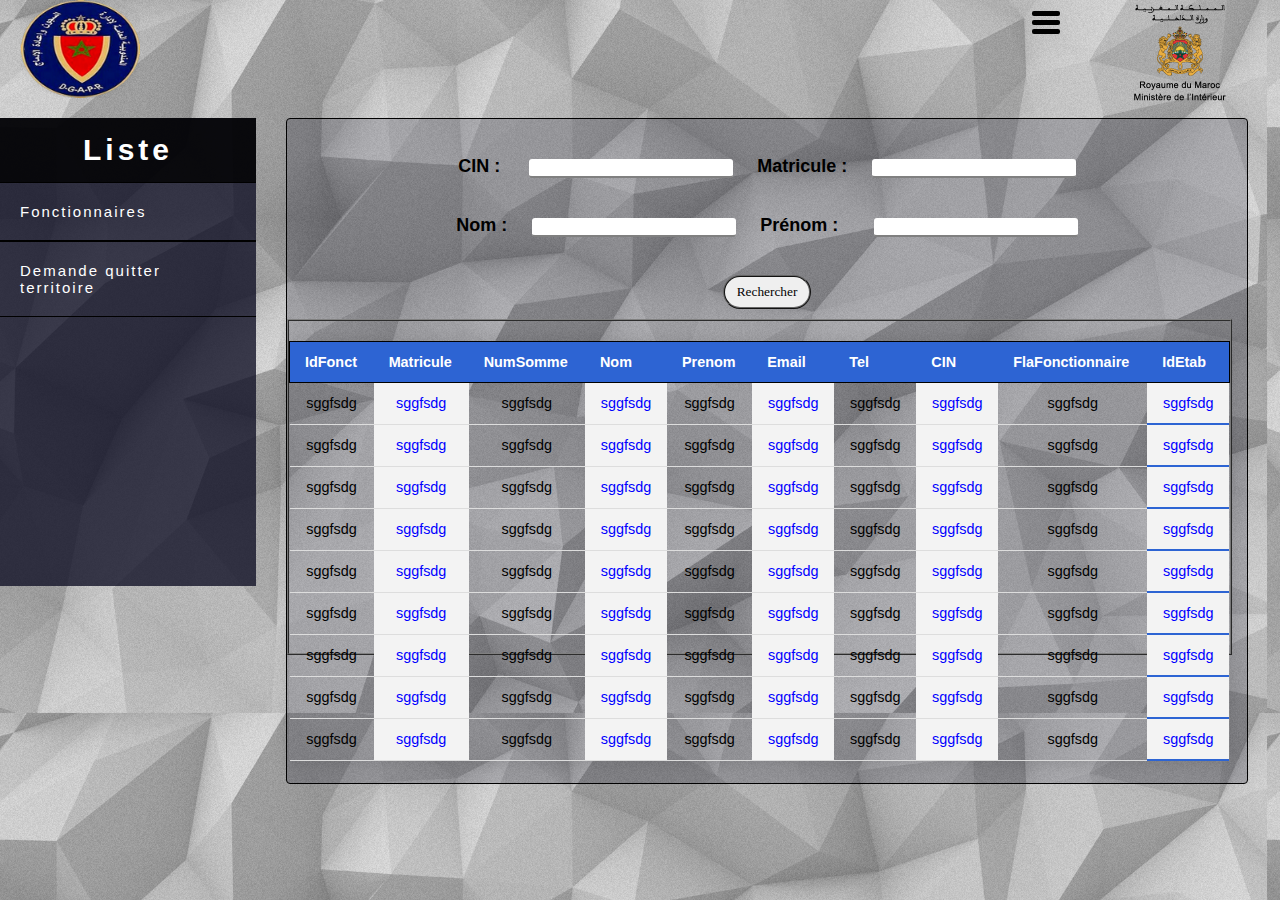
<file: index.html>
<!DOCTYPE html>
<html lang="en">
<head>
    <meta charset="UTF-8">
    <meta http-equiv="X-UA-Compatible" content="IE=edge">
    <meta name="viewport" content="width=device-width, initial-scale=1.0">
    <link rel="stylesheet" href="css/cssindex.css">
    <link rel="stylesheet" href="css/styles2.css">
    <title>Document</title>
</head>
<body>
    <header>
        <img id="img-right" src="image/11.png" alt="" width="200px">
        <img id="img-left" src="image/habss-550x309 (1).png" alt="" width="120px">
        <a href="#menu" id="toggle"><span></span></a>

        <div id="menu">
          <ul>
            <li><a href="profil.html">Profil</a></li>
            <li><a href="Adduser.html"> Add User</a></li>
            <li><a href="Login.html">Logout</a></li>
          </ul>
        </div>
    </header>
    <br>
    <div class="main">
      <div class="bar">
         <h2 id="logo">Liste</h2>
         <a href="index.html">Fonctionnaires</a>
         <a href="talab.html">Demande quitter territoire</a>
      </div>
      <div class="body">
        <label for=""style="margin-left: ;">CIN :</label>
        <input type="text"style="margin-left:24px ;">
        <label for=""style="margin-left:20px ;">Matricule :</label>
        <input type="text"style="margin-left:20px ;"><br>
        <label for="" style="margin-top: -20px;">Nom :</label>
        <input type="text"style="margin-left:20px ;">
        <label for=""style="margin-left:20px ;">Prénom :</label>
        <input type="text"style="margin-left:31px ;"><br><br>
        <button id="search" > Rechercher </button>
        <br>
          <div id="table">
            <table class="content-table">
              <thead>
                <tr>
                  <th>IdFonct</th>
                  <th>Matricule</th>
                  <th>NumSomme</th>
                  <th>Nom</th>
                  <th>Prenom</th>
                  <th>Email</th>
                  <th>Tel</th>
                  <th>CIN</th>
                  <th>FlaFonctionnaire</th>
                  <th>IdEtab</th>
                </tr>
              </thead>
              <tbody>
                  <tr>
                    <td>sggfsdg</td>
                    <td>sggfsdg</td>
                    <td>sggfsdg</td>
                    <td>sggfsdg</td>
                    <td>sggfsdg</td>
                    <td>sggfsdg</td>
                    <td>sggfsdg</td>
                    <td>sggfsdg</td>
                    <td>sggfsdg</td>
                    <td>sggfsdg</td>
                  </tr>
                  <tr>
                    <td>sggfsdg</td>
                    <td>sggfsdg</td>
                    <td>sggfsdg</td>
                    <td>sggfsdg</td>
                    <td>sggfsdg</td>
                    <td>sggfsdg</td>
                    <td>sggfsdg</td>
                    <td>sggfsdg</td>
                    <td>sggfsdg</td>
                    <td>sggfsdg</td>
                  </tr>
                  <tr>
                    <td>sggfsdg</td>
                    <td>sggfsdg</td>
                    <td>sggfsdg</td>
                    <td>sggfsdg</td>
                    <td>sggfsdg</td>
                    <td>sggfsdg</td>
                    <td>sggfsdg</td>
                    <td>sggfsdg</td>
                    <td>sggfsdg</td>
                    <td>sggfsdg</td>
                  </tr>
                  <tr>
                    <td>sggfsdg</td>
                    <td>sggfsdg</td>
                    <td>sggfsdg</td>
                    <td>sggfsdg</td>
                    <td>sggfsdg</td>
                    <td>sggfsdg</td>
                    <td>sggfsdg</td>
                    <td>sggfsdg</td>
                    <td>sggfsdg</td>
                    <td>sggfsdg</td>
                  </tr>
                  <tr>
                    <td>sggfsdg</td>
                    <td>sggfsdg</td>
                    <td>sggfsdg</td>
                    <td>sggfsdg</td>
                    <td>sggfsdg</td>
                    <td>sggfsdg</td>
                    <td>sggfsdg</td>
                    <td>sggfsdg</td>
                    <td>sggfsdg</td>
                    <td>sggfsdg</td>
                  </tr>
                  <tr>
                    <td>sggfsdg</td>
                    <td>sggfsdg</td>
                    <td>sggfsdg</td>
                    <td>sggfsdg</td>
                    <td>sggfsdg</td>
                    <td>sggfsdg</td>
                    <td>sggfsdg</td>
                    <td>sggfsdg</td>
                    <td>sggfsdg</td>
                    <td>sggfsdg</td>
                  </tr>
                  <tr>
                    <td>sggfsdg</td>
                    <td>sggfsdg</td>
                    <td>sggfsdg</td>
                    <td>sggfsdg</td>
                    <td>sggfsdg</td>
                    <td>sggfsdg</td>
                    <td>sggfsdg</td>
                    <td>sggfsdg</td>
                    <td>sggfsdg</td>
                    <td>sggfsdg</td>
                  </tr>
                  <tr>
                    <td>sggfsdg</td>
                    <td>sggfsdg</td>
                    <td>sggfsdg</td>
                    <td>sggfsdg</td>
                    <td>sggfsdg</td>
                    <td>sggfsdg</td>
                    <td>sggfsdg</td>
                    <td>sggfsdg</td>
                    <td>sggfsdg</td>
                    <td>sggfsdg</td>
                  </tr>
                  <tr>
                    <td>sggfsdg</td>
                    <td>sggfsdg</td>
                    <td>sggfsdg</td>
                    <td>sggfsdg</td>
                    <td>sggfsdg</td>
                    <td>sggfsdg</td>
                    <td>sggfsdg</td>
                    <td>sggfsdg</td>
                    <td>sggfsdg</td>
                    <td>sggfsdg</td>
                  </tr>
                  
              </tbody>
            </table>
          </div>
          
      </div>
    </div>
<script src="js/index.js"></script>
</body>
</html>
</file>
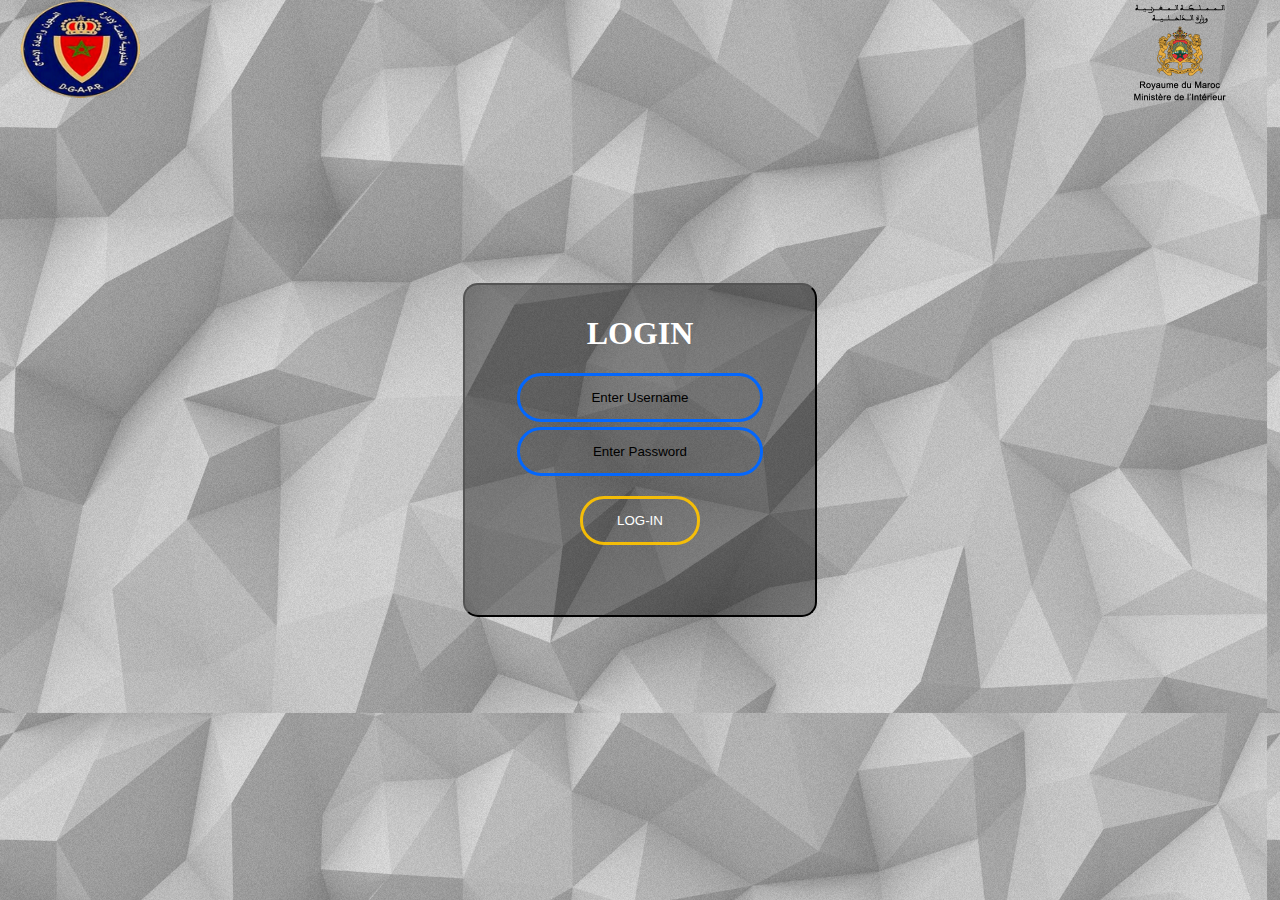
<file: Login.html>
<!DOCTYPE html>
<html lang="en" >
<head>
    <meta charset="UTF-8">
    <meta http-equiv="X-UA-Compatible" content="IE=edge">
    <meta name="viewport" content="width=device-width, initial-scale=1.0">
    <link rel="stylesheet" href="css/login.css">
    <script src="js/login.js"></script>
    <title>Document</title>
</head>
<body>
    <header>
        <img id="img-right" src="image/11.png" alt="" width="200px">
        <img id="img-left" src="image/habss-550x309 (1).png" alt="" width="120px">
    </header>
    <form id="form_id" class="login" name="form" method="post">
         <h1>LOGIN</h1>
         <input type="text" name="username" placeholder="Enter Username" id="username" required>
         <input type="password" name="password" placeholder="Enter Password" id="password" required>
         <input type="button" value="LOG-IN" id="submit" onclick="validate()"/>



    </form>
    
</body>


</html>
</file>
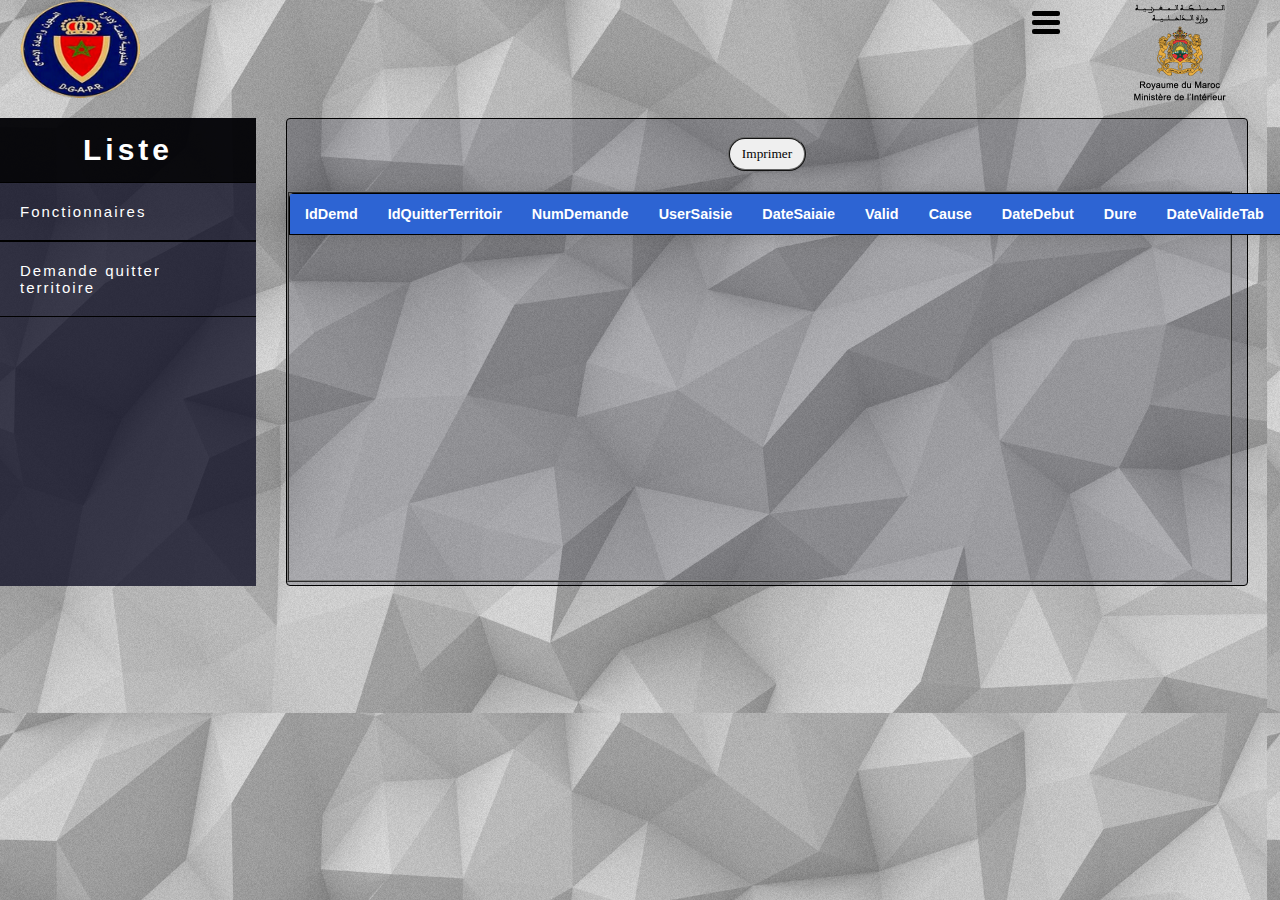
<file: talab.html>
<!DOCTYPE html>
<html lang="en">
<head>
    <meta charset="UTF-8">
    <meta http-equiv="X-UA-Compatible" content="IE=edge">
    <meta name="viewport" content="width=device-width, initial-scale=1.0">
    <link rel="stylesheet" href="css/cssindex.css">
    <link rel="stylesheet" href="css/styles2.css">
    <title>Document</title>
</head>
<body>
    <header>
        <img id="img-right" src="image/11.png" alt="" width="200px">
        <img id="img-left" src="image/habss-550x309 (1).png" alt="" width="120px">
        <a href="#menu" id="toggle"><span></span></a>

        <div id="menu">
          <ul>
            <li><a href="profil.html">Profil</a></li>
            <li><a href="Adduser.html"> Add User</a></li>
            <li><a href="Login.html">Logout</a></li>
          </ul>
        </div>
    </header>
    <br>
    <div class="main">
      <div class="bar">
         <h2 id="logo">Liste</h2>
         <a href="index.html">Fonctionnaires</a>
         <a href="talab.html">Demande quitter territoire</a>
      </div>
      <div class="body">
        <br>
        <button id="imprimer">Imprimer </button>
        <div id="table-talab">
        <table class="talab-table">
          <thead>
            <tr>
              <th>IdDemd</th>
              <th>IdQuitterTerritoir</th>
              <th>NumDemande</th>
              <th>UserSaisie</th>
              <th>DateSaiaie</th>
              <th>Valid</th>
              <th>Cause</th>
              <th>DateDebut</th>
              <th>Dure</th>
              <th>DateValideTab</th>
              <th>TelPay</th>
              <th>AdressPay</th>
              <th>InfoSuppTab</th>
              <th>DateAutorisation</th>
              <th>FlagSupp</th>
              <th>IdFonct</th>
              <th>IdPay</th>
              <th>IdEtab</th>   
            </tr>
          </thead>
          <tbody>

          </tbody>
        </table>
      </div>
      </div>
    </div>
<script src="js/index.js"></script>
</body>
</html>
</file>
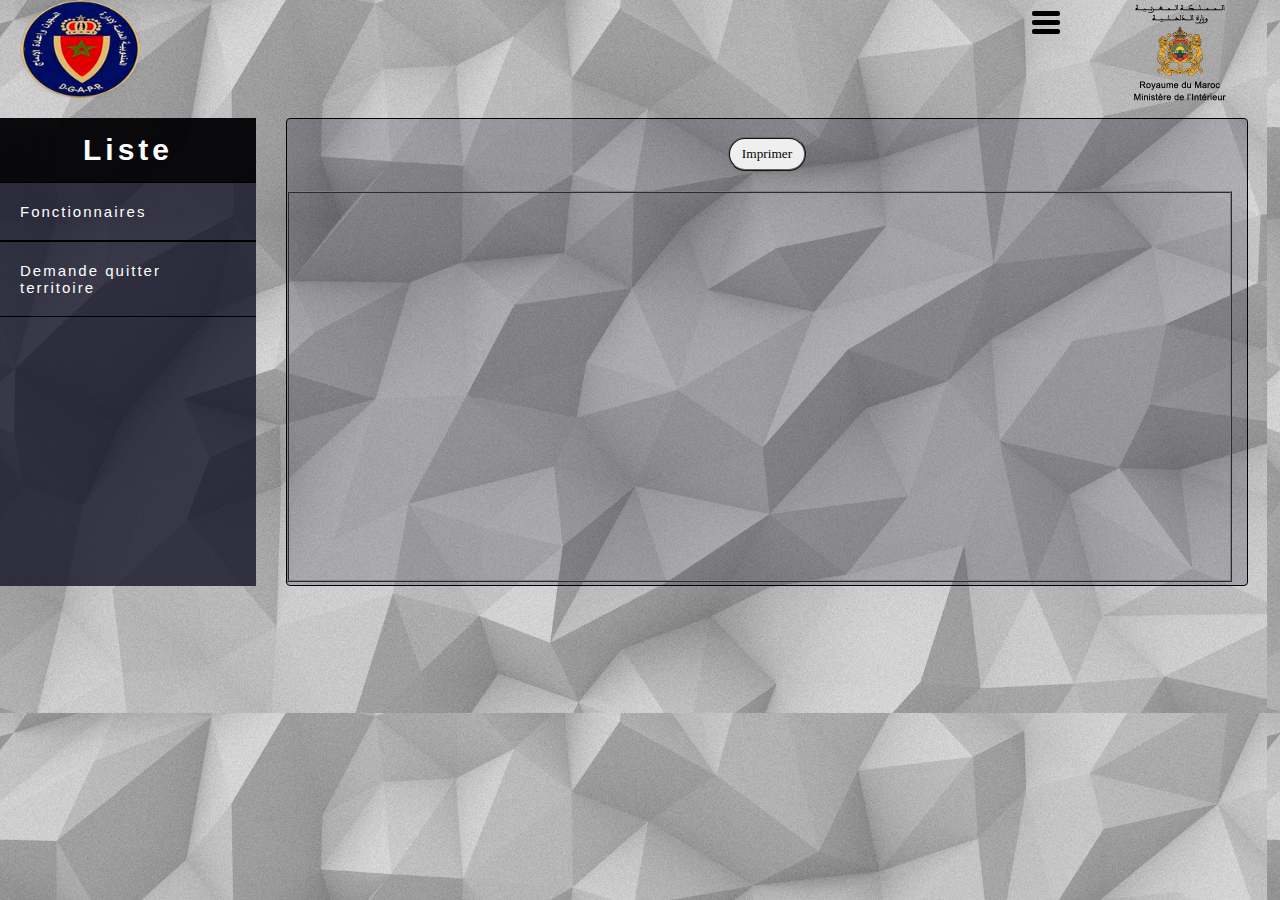
<file: talab1.html>
<!DOCTYPE html>
<html lang="en">
<head>
    <meta charset="UTF-8">
    <meta http-equiv="X-UA-Compatible" content="IE=edge">
    <meta name="viewport" content="width=device-width, initial-scale=1.0">
    <link rel="stylesheet" href="css/cssindex.css">
    <link rel="stylesheet" href="css/styles2.css">
    <title>Document</title>
</head>
<body>
    <header>
        <img id="img-right" src="image/11.png" alt="" width="200px">
        <img id="img-left" src="image/habss-550x309 (1).png" alt="" width="120px">
        <a href="#menu" id="toggle"><span></span></a>

        <div id="menu">
          <ul>
            <li><a href="profil1.html">Profil</a></li>
            <li><a href="Login.html">Logout</a></li>
          </ul>
        </div>
    </header>
    <br>
    <div class="main">
      <div class="bar">
         <h2 id="logo">Liste</h2>
         <a href="user.html">Fonctionnaires</a>
         <a href="talab1.html">Demande quitter territoire</a>
      </div>
      <div class="body">
        <br>
        <button id="imprimer">Imprimer </button>
        <div id="table-talab">

        </div>
      </div>
    </div>
<script src="js/index.js"></script>
</body>
</html>
</file>
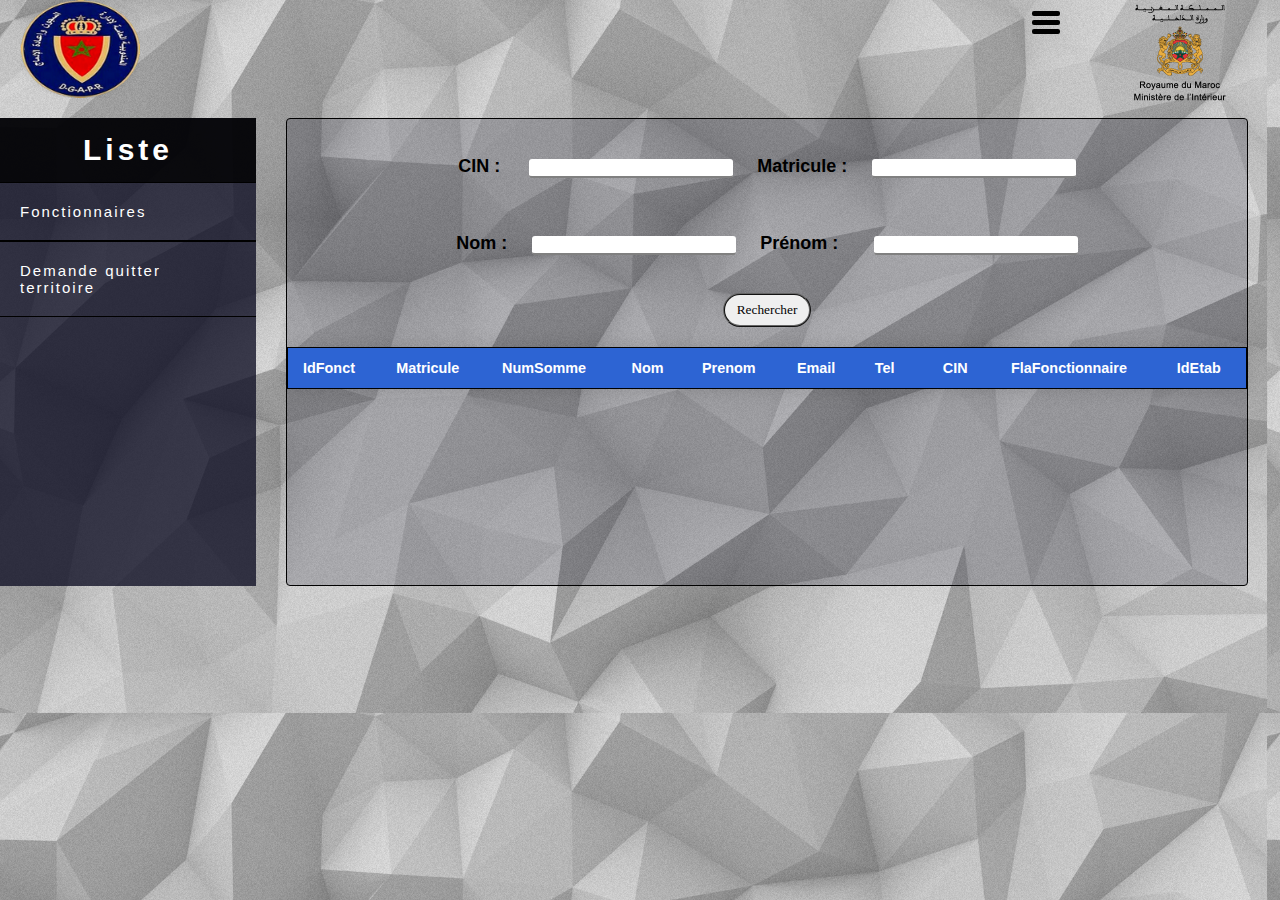
<file: user.html>
<!DOCTYPE html>
<html lang="en">
<head>
    <meta charset="UTF-8">
    <meta http-equiv="X-UA-Compatible" content="IE=edge">
    <meta name="viewport" content="width=device-width, initial-scale=1.0">
    <link rel="stylesheet" href="css/cssindex.css">
    <link rel="stylesheet" href="css/styles2.css">
    <title>Document</title>
</head>
<body>
    <header>
        <img id="img-right" src="image/11.png" alt="" width="200px">
        <img id="img-left" src="image/habss-550x309 (1).png" alt="" width="120px">
        <a href="#menu" id="toggle"><span></span></a>

        <div id="menu">
          <ul>
            <li><a href="profil1.html">Profil</a></li>
            <li><a href="Login.html">Logout</a></li>
          </ul>
        </div>
    </header>
    <br>
    <div class="main">
      <div class="bar">
         <h2 id="logo">Liste</h2>
         <a href="user.html">Fonctionnaires</a>
         <a href="talab1.html">Demande quitter territoire</a>
      </div>
      <div class="body">
        <label for=""style="margin-left: ;" placeholder="CIN">CIN :</label>
        <input type="text"style="margin-left:24px ;">
        <label for=""style="margin-left:20px ;">Matricule :</label>
        <input type="text"style="margin-left:20px ;"><br><br>
        <label for="">Nom :</label>
        <input type="text"style="margin-left:20px ;">
        <label for=""style="margin-left:20px ;">Prénom :</label>
        <input type="text"style="margin-left:31px ;"><br><br>
        <button id="search" > Rechercher </button>
        <br>

        <table class="content-table">
          <thead>
            <tr>
              <th>IdFonct</th>
              <th>Matricule</th>
              <th>NumSomme</th>
              <th>Nom</th>
              <th>Prenom</th>
              <th>Email</th>
              <th>Tel</th>
              <th>CIN</th>
              <th>FlaFonctionnaire</th>
              <th>IdEtab</th>
            </tr>
          </thead>
          <tbody>

          </tbody>
        </table>
        
      </div>
    </div>
<script src="js/index.js"></script>
</body>
</html>
</file>
<file: css/cssindex.css>
body{
    background-image: url(../image/background.jpg);
    background-size: 99%;
    padding:0 ;
    margin: 0;
    font-family: sans-serif;
}

header{
    width: 100%;
    height: 100px;
}

#img-right{
    float: right;
}

#img-left{
    float: left;
    margin-left: 20px;
}

.icon-bar {
  width: 90px; /* Set a specific width */
  background-color: #555; /* Dark-grey background */
}

.icon-bar a {
  display: block; /* Make the links appear below each other instead of side-by-side */
  text-align: center; /* Center-align text */
  padding: 16px; /* Add some padding */
  transition: all 0.3s ease; /* Add transition for hover effects */
  color: white; /* White text color */
  font-size: 36px; /* Increased font-size */
}

.icon-bar a:hover {
  background-color: #000; /* Add a hover color */
}

.active {
  background-color: #04AA6D; /* Add an active/current color */
}



.main{
    width: 100%;
    height: 100%;
    display: flex;
    text-align: center;
}

.bar{
    width :20%;
    height: 468px;
    background-color: rgb(18, 18, 39,0.8);
    float: left;
}

#logo{
    color: #fff;
    font-size: 30px;
    letter-spacing: 4px;
    padding: 15px;
    margin: 0;
    background-color: rgb(0, 0, 0,0.8);
}
.body{
    float: right;
}

.bar a{
    text-decoration: none;
    color: #fff;
    font-size: 15px;
    letter-spacing: 2px;
    display: list-item;
    padding: 20px;
    text-align: left;
    border-top: 1px solid black;
    border-bottom: 1px solid black;
}

.bar a:hover{
     background-color: red;
     transition: 0.5s;
     letter-spacing: 4px;
     text-transform: uppercase;

}

.body{
    width: 75%;
    background-color: rgb(18, 18, 39,0.2);
    margin-left: 30px;
    border: 1px ridge black;
    border-radius: 4px;
    text-align: center;
    
}

input{
    width: 200px;
    border: 0;
    border-bottom: 2px solid gray;
    border-radius: 3px;
    margin-top: 40px;
    font-family: 'Segoe UI', Tahoma, Geneva, Verdana, sans-serif;
}

label{

    margin-top:40px ;
    font-size: 18px;
    font-weight: bold;
    font-family: 'Franklin Gothic Medium', 'Arial Narrow', Arial, sans-serif;

}

input:hover{
     background-color: rgb(112, 109, 109);
     border: none;
     letter-spacing: 1px;
     text-transform: uppercase;
     color: white;
}


#search{
    margin-top: 20px;
    padding: 4px;
    text-align: center;
    border-radius: 20px;
    border: 2px ridge #070707ec;
    padding: 7px 12px ;
    outline: none;
    color:rgb(3, 3, 3);
    cursor: pointer;
    text-decoration: solid;
    transition: 0.25s;
    font-family:Georgia, 'Times New Roman', Times, serif;

}

#search:hover{
    background-color: rgb(6, 6, 6);
    transition: 0.5s;
    letter-spacing: 2px;
    text-transform:uppercase ; 
    color: white;  
}

#table{
    width: 98%;
    margin-top: 10px;
    height: 50%;
    border: 2px ridge gray;  


}

#table-talab{
    width: 98%;
    margin-top: 20px;
    height: 387px;
    border: 2px ridge gray;  


}


#imprimer{
    padding: 4px;
    text-align: center;
    border-radius: 20px;
    border: 2px ridge #070707ec;
    padding: 7px 12px ;
    outline: none;
    color:rgb(3, 3, 3);
    cursor: pointer;
    text-decoration: solid;
    transition: 0.25s;
    font-family:Georgia, 'Times New Roman', Times, serif;
}

#imprimer:hover{
    background-color: rgb(8, 8, 8);
    transition: 0.5s;
    letter-spacing: 2px;
    text-transform:uppercase ; 
    color: white; 
}

.content-table{
    border-collapse: collapse;
    font-size: 0.9em;
    width: 100% ;
    margin: 20px 0;
    border-radius:5px 5px 0 0  ;
    overflow-y: scroll;
    box-shadow: 0 0 20px rgb(0, 0, 0,0.15);
 
}
.content-table thead tr {
    background-color: rgb(45, 100, 211);
    color: #fff;
    text-align: left;
    width: 100%;
    max-width: 100%;
    border: 1px ridge black;
    font-weight: bold;
}
.content-table th,.content-table td{
    padding: 12px 15px;
    width: 30px;

}
.content-table tbody tr {
    border-bottom: 1px solid #dddddd;
}

.content-table tbody tr :nth-of-type(even){
    background-color: #f3f3f3;
    color: blue;
    
}
.content-table tbody tr :last-of-type{
    border-bottom: 2px solid rgb(45, 100, 211);
}



.talab-table{
    border-collapse: collapse;
    font-size: 0.9em;
    width: 100% ;
    border-radius:5px 5px 0 0  ;
    overflow: hidden;
    box-shadow: 0 0 20px rgb(0, 0, 0,0.15);

}
.talab-table thead tr {
    background-color: rgb(45, 100, 211);
    color: #fff;
    text-align: left;
    
    max-width: 100%;
    border: 1px ridge black;
    font-weight: bold;
}
.talab-table th,.talab-table td{
    padding: 12px 15px;
    width: 30px;
}
.talab-table tbody tr {
    border-bottom: 1px solid #dddddd;
}

.talab-table tbody tr :nth-of-type(even){
    background-color: #f3f3f3;
    
}
.talab-table tbody tr :last-of-type{
    border-bottom: 2px solid rgb(45, 100, 211);
}
</file>
<file: css/styles2.css>
#toggle {
  float: right;
  right: 100px;
  display: block;
  width: 28px;
  height: 30px;
  margin-top: 20px;
  margin-right: 20px;
}

#toggle span:after,
#toggle span:before {
  content: "";
  position: absolute;
  left: 0;
  top: -9px;
}

#toggle span:after{
  top: 9px;
}

#toggle span {
  position: relative;
  display: block;
}

#toggle span,
#toggle span:after,
#toggle span:before {
  width: 100%;
  height: 5px;
  background-color: black;
  transition: all 0.3s;
  backface-visibility: hidden;
  border-radius: 2px;
}

#toggle.on span {
  background-color: transparent;
}
#toggle.on span:before {
  transform: rotate(45deg) translate(5px, 5px);
}

#toggle.on span:after {
  transform: rotate(-45deg) translate(7px, -8px);
}

#toggle.on + #menu {
  opacity: 1;
  visibility: visible;
}

#menu {
  position: relative;
  color: #999;
  width: 130px;
  padding: 10px;
  float: right;
  margin-right: 10px;
  font-family: "Segoe UI", Candara, "Bitstream Vera Sans", "DejaVu Sans", "Bitstream Vera Sans", "Trebuchet MS", Verdana, "Verdana Ref", sans-serif;
  text-align: center;
  border-radius: 4px;
  background: rgb(255, 255, 255,0.4);
  box-shadow: 0 1px 8px rgba(0,0,0,0.05);
  opacity: 0;
  visibility: hidden;
  transition: opacity .4s;
}

ul, li, li a {
  list-style: none;
  display: block;
  margin: 0;
  padding: 0;
}

li a {
  padding: 5px;
  color: #888;
  text-decoration: none;
  transition: all .2s;
}

li a:hover,
li a:focus {
  background: #bbbbbb;
  color: #fff;
  border-radius: 5px;
}
</file>
<file: css/login.css>
body{
    background-image: url(../image/background.jpg);
    background-size: 99%;
    padding:0 ;
    margin: 0;
    font-family: sans-serif;
}
header{
    width: 100%;
    height: 100px;
}

.login{
    width: 290px;
    padding: 30px;
    height: 270px;
    position: absolute;
    top: 50%;
    left: 50%;
    transform: translate(-50%,-50%);
    background-color: rgb(0,0,0,0.4);
    text-align: center;
    border: 2px outset black;
    border-radius: 15px;

    font-family: 'Times New Roman', Times, serif;


}
.login h1 {
    margin-top: auto;
    color: white;
    text-transform: uppercase;
    font-weight: 700;
}

 
.login input[type="text"],.login input[type="password"]{
    border: 0;
    background: none;
    margin: 5px auto;
    display: block;
    text-align: center;
    border-radius: 24px;
    border: 3px solid #0367fd;
    padding: 14px 10px ;
    width: 220px;
    outline: none;
    color:white;
    transition: 0.25px;
    text-decoration: black;
}
.login input[type="text"]:focus,.login input[type="password"]:focus{
     width: 270px;
     border-color: #ffc400ec;
     background-color: lightgray;

}
#submit{
    border: 0;
    background: none;
    margin: 20px auto;
    display: block;
    text-align: center;
    border-radius: 24px;
    border: 3px solid #ffc400ec;
    padding: 14px 34px ;
    outline: none;
    color:white;
    transition: 0.25px;
    cursor: pointer;
    text-decoration: solid;
    
}   
#submit:hover{
    background:#ffc400ec ;

}
::-webkit-input-placeholder{
    color: black;
}
#close{
    border: 0;
    background: none;
    float: right;
    display: block;
    text-align: center;
    border-radius: 24px;
    border: 3px solid #ff0000ec;
    padding: 14px 10px ;
    outline: none;
    color:white;
    transition: 0.25px;
    cursor: pointer;
    text-decoration: solid;
    
}
#close:hover{
    background:#ff0000ec ;

}



#img-right{
    float: right;
}
#img-left{
    float: left;
    margin-left: 20px;
}
@media only screen and (max-width:360px){
    .login{
        margin-top: 150px;
    }
}
</file>
